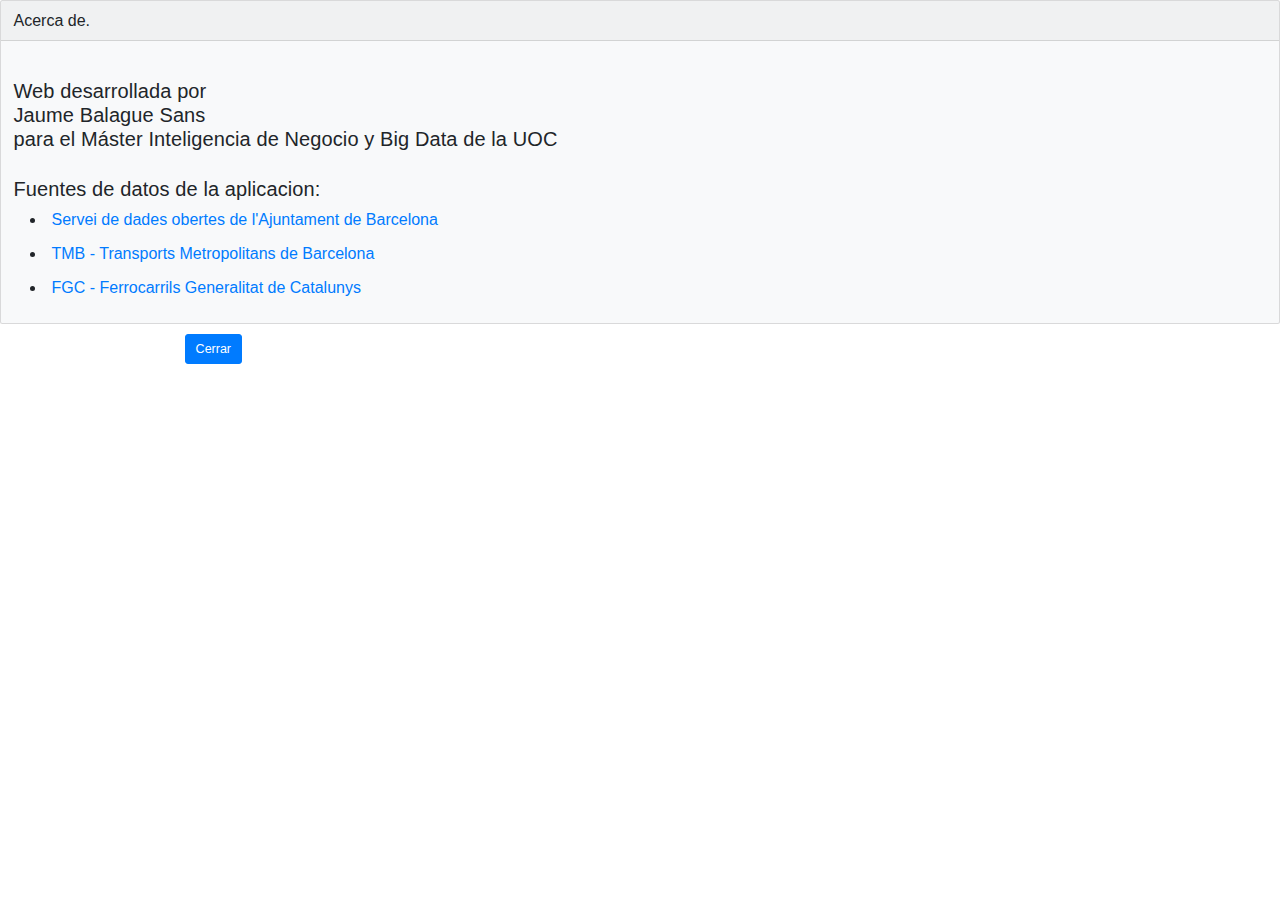
<file: EventosAngularJS/WebContent/about.html>
<!DOCTYPE html>
<html>
<head>
	<meta http-equiv="Content-Type"  content="text/html; charset=utf-8">
	<meta name="viewport" content="width=device-width, initial-scale=1.0">
	<meta http-equiv="X-UA-Compatible" content="IE=edge">
	<title>Medios de transporte para asistir a eventos</title>
	
		<link rel="stylesheet" type="text/css" href="css/style.css">
	<link rel="stylesheet" type="text/css" href="css/bootstrap.min.css">
	<link rel="stylesheet" type="text/css" href="css/angular-material.css">
	<link rel="stylesheet" type="text/css" href="css/docs.css">	
	<link rel="stylesheet" type="text/css" href="css/custom-marker.css">	
	
	<script>
		function irA(url){
			window.open(url,'_blank');
		}
		function cerrar(){
			window.close();
		}
	</script>
</head>
<body>
<div class="card bg-light mb-3" >
  <div class="card-header">Acerca de.</div>
  <div class="card-body">
	<p>
	<h3 class="card-title">Web desarrollada por<br/>  Jaume Balague Sans<br/>
	para el Máster Inteligencia de Negocio y Big Data de la UOC</h3>
</p>

    <h3 class="card-title">Fuentes de datos de la aplicacion:</h3>
    <ul>
		<li><a href="#" onclick="irA('http://opendata-ajuntament.barcelona.cat/')">Servei de dades obertes de l'Ajuntament de Barcelona</a></li>
	  	<li><a href="#" onclick="irA('https://www.tmb.cat/')">TMB - Transports Metropolitans de Barcelona</a></li>
	  	<li><a href="#" onclick="irA('https://www.fgc.cat/')">FGC - Ferrocarrils Generalitat de Catalunys</a></li>
	</ul>
   
  </div>
</div>
<div class="col-md-4 text-center"> 
	<button type="button" class="btn btn-primary btn-lg" onclick="cerrar()">Cerrar</button>
</div>
</body>
</html>
</file>
<file: EventosAngularJS/WebContent/css/style.css>
@import "https://fonts.googleapis.com/css?family=Poppins:300,400,500,600,700";


body {
    font-family: 'Poppins', sans-serif;
    background: #fafafa;
}

p {
    font-family: 'Poppins', sans-serif;
    font-size: 1.1em;
    font-weight: 300;
    line-height: 1.7em;
    color: #999;
}

a, a:hover, a:focus {
    color: inherit;
    text-decoration: none;
    transition: all 0.3s;
}

.navbar {
    padding: 15px 10px;
    background: #fff;
    border: none;
    border-radius: 0;
    margin-bottom: 40px;
    box-shadow: 1px 1px 3px rgba(0, 0, 0, 0.1);
}

.navbar-btn {
    box-shadow: none;
    outline: none !important;
    border: none;
}

.line {
    width: 100%;
    height: 1px;
    border-bottom: 1px dashed #ddd;
    margin: 40px 0;
}

/* ---------------------------------------------------
    SIDEBAR STYLE
----------------------------------------------------- */
.wrapper {
    display: flex;
    align-items: stretch;
}


#sidebar {
    min-width: 40%';
    max-width: 40%;
    width:  40%;
   /* background: #7386D5;*/
    color: #fff;
    transition: all 0.3s;
    margin-left: 0px;
}

#sidebar.active {
    margin-left:  0px;;
}

#sidebar .sidebar-header {
    padding: 20px;
    background: #6d7fcc;
}

#sidebar ul.components {
    padding: 20px 0;
    border-bottom: 1px solid #47748b;
}

#sidebar ul p {
    color: #fff;
    padding: 10px;
}

#sidebar ul li a {
    padding: 10px;
    font-size: 1.1em;
    display: block;
}
#sidebar ul li a:hover {
    color: #7386D5;
    background: #fff;
}

#sidebar ul li.active > a, a[aria-expanded="true"] {
    color: #fff;
    background: #6d7fcc;
}


a[data-toggle="collapse"] {
    position: relative;
}

a[aria-expanded="false"]::before, a[aria-expanded="true"]::before {
    content: '\e259';
    display: block;
    position: absolute;
    right: 20px;
    font-family: 'Glyphicons Halflings';
    font-size: 0.6em;
}
a[aria-expanded="true"]::before {
    content: '\e260';
}


ul ul a {
    font-size: 0.9em !important;
    padding-left: 30px !important;
    background: #6d7fcc;
}

ul.CTAs {
    padding: 20px;
}

ul.CTAs a {
    text-align: center;
    font-size: 0.9em !important;
    display: block;
    border-radius: 5px;
    margin-bottom: 5px;
}

a.download {
    background: #fff;
    color: #7386D5;
}

a.article, a.article:hover {
    background: #6d7fcc !important;
    color: #fff !important;
}



/* ---------------------------------------------------
    CONTENT STYLE
----------------------------------------------------- */
#content {
    padding: 20px;
    min-height: 100vh;
    transition: all 0.3s;
    height: 100%;
    width:100%;
}

/* ---------------------------------------------------
    MEDIAQUERIES
----------------------------------------------------- */
@media (max-width: 768px) {
    #sidebar {
        margin-left: 0px;
    }
    #sidebar.active {
        margin-left: 0;
    }
    #sidebarCollapse span {
        display: none;
    }
    
  
}


ng-map {display:block; width:100%; height:80%; }

ul.header {
    list-style-type: none;
    margin: 0;
    padding: 0;
    overflow: hidden;
    background-color: white;
}

li.header {
    float: left;
}

li.header a {
    display: block;
    color: white;
    text-align: center;
    padding: 14px 16px;
    text-decoration: none;
}

li.header a:hover:not(.active) {
    background-color: #111;
    text-align: center
}

.active {
    background-color: #000078;
}
</file>
<file: EventosAngularJS/WebContent/css/docs.css>
hljs {
  display: block;
  overflow-x: auto;
  padding: 0;
  background: #0C2238;
  color: white;
  font-family: Menlo, Monaco, "Andale Mono", "lucida console", "Courier New", monospace;
  line-height: 1.45;
  -moz-tab-size: 2;
       tab-size: 2;
  -webkit-font-smoothing: auto;
  -webkit-text-size-adjust: none;
  position: relative;
  border-radius: 2px;
  margin: 0 0 1em;
}

hljs:before {
  content: attr(lang);
  display: block;
  background: #1C5792;
  color: white;
  line-height: 48px;
  padding: 0 16px;
  border-radius: 2px 2px 0 0;
}

hljs.no-header:before {
  display: none;
}

.hljs-tag,
.hljs-tag .hljs-title,
.hljs-keyword,
.hljs-literal,
.hljs-strong,
.hljs-change,
.hljs-winutils,
.hljs-flow,
.nginx .hljs-title,
.tex .hljs-special {
  color: #E5C3A2;
}

hljs {
  color: #ddd;
}

hljs .hljs-constant,
.asciidoc .hljs-code,
.markdown .hljs-code {
	color: #80CBC4;
}

.hljs-code,
.hljs-class .hljs-title,
.hljs-header {
	color: white;
}

.hljs-link_label,
.hljs-attribute,
.hljs-symbol,
.hljs-symbol .hljs-string,
.hljs-value,
.hljs-params,
.hljs-regexp {
  color: #7DB9F4;
}

.hljs-link_url,
.hljs-tag .hljs-value,
.hljs-string,
.hljs-bullet,
.hljs-subst,
.hljs-title,
.hljs-emphasis,
.hljs-type,
.hljs-preprocessor,
.hljs-pragma,
.ruby .hljs-class .hljs-parent,
.hljs-built_in,
.django .hljs-template_tag,
.django .hljs-variable,
.smalltalk .hljs-class,
.hljs-javadoc,
.django .hljs-filter .hljs-argument,
.smalltalk .hljs-localvars,
.smalltalk .hljs-array,
.hljs-attr_selector,
.hljs-pseudo,
.hljs-addition,
.hljs-stream,
.hljs-envvar,
.apache .hljs-tag,
.apache .hljs-cbracket,
.tex .hljs-command,
.hljs-prompt,
.hljs-name {
  color: #9ccc65;
}

.hljs-comment,
.hljs-annotation,
.smartquote,
.hljs-blockquote,
.hljs-horizontal_rule,
.hljs-decorator,
.hljs-pi,
.hljs-doctype,
.hljs-deletion,
.hljs-shebang,
.apache .hljs-sqbracket,
.tex .hljs-formula {
  color: #607D8B;
}

.coffeescript .javascript,
.javascript .xml,
.tex .hljs-formula,
.xml .javascript,
.xml .vbscript,
.xml .css,
.xml .hljs-cdata {
  opacity: 0.5;
}

demo-include {
  display: block;
}

/* For documentation printing purposes, set background color */
@media print {
  .demo-content {
    background-color: white !important;
  }
}

.colorNested .demo-content > div div  {
  padding: 8px;
  box-shadow: 0px 2px 5px 0 rgba(0,0,0,0.26);
  opacity: 0.9;
  color: white;
  text-align: center;
}

.colorNested-noPad .demo-content > div div  {
  box-shadow: 0px 2px 5px 0 rgba(0,0,0,0.26);
  opacity: 0.9;
  color: white;
  text-align: center;
}

.colorNested .demo-content > div div:nth-child(1),
.colorNested-noPad .demo-content > div div:nth-child(1) {
  background-color: #009688;
}
.colorNested .demo-content > div div:nth-child(2),
.colorNested-noPad .demo-content > div div:nth-child(2) {
  background-color: #3949ab;
}
.colorNested .demo-content > div div:nth-child(3),
.colorNested-noPad .demo-content > div div:nth-child(3) {
  background-color: #9c27b0;
}
.colorNested .demo-content > div div:nth-child(4),
.colorNested-noPad .demo-content > div div:nth-child(4) {
  background-color: #8bc34a;
}
.colorNested .demo-content > div div:nth-child(5),
.colorNested-noPad .demo-content > div div:nth-child(5)  {
  background-color: #deb867;
}
.colorNested .demo-content > div div:nth-child(6),
.colorNested-noPad .demo-content > div div:nth-child(6) {
  background-color: #FF5722;
}
.colorNested .demo-content > div div:nth-child(7),
.colorNested-noPad .demo-content > div div:nth-child(7)  {
  background-color: #03A9F4;
}

.layout-content md-divider {
  margin-top: 16px;
}

.layout-demo :not(.layout-row),
.layout-demo :not(.layout-column) {
  border: 1px solid #eee;
  padding: 8px;
}

.layout-content .demo-box {
  box-shadow: 0px 1px 3px 0 rgba(0,0,0,0.26);
  padding: 16px;
}

.layout-panel-parent {
  height: 200px;
  width: 100%;
  position: relative;
  z-index: 2;
}
[ng-panel] {
  -webkit-transition: 0.45s cubic-bezier(0.35, 0, 0.25, 1);
  transition: 0.45s cubic-bezier(0.35, 0, 0.25, 1);
  position: absolute;
  left: 0;
  top: 0;
  width: 100%;
  height: 100%;
}
[ng-panel].ng-enter {
  -webkit-transform: translate3d(0, -15%, 0);
          transform: translate3d(0, -15%, 0);
  opacity: 0.1;
  z-index: 1;
}
[ng-panel].ng-enter.ng-enter-active,
[ng-panel].ng-leave {
  -webkit-transform: translate3d(0, 0, 0);
          transform: translate3d(0, 0, 0);
  opacity: 1;
}
[ng-panel].ng-leave.ng-leave-active {
  -webkit-transform: translate3d(0, 0, 0);
          transform: translate3d(0, 0, 0);
  opacity: 0.5;
}
[ng-panel] .demo-content {
  background: white;
}
@media screen and (-ms-high-contrast: active) {
  .colorNested  > div {
    border: 1px solid #fff !important;
  }
}


html {
  font-size: 62.5%;
  line-height: 1.4;
}
body {
  font-size: 1.6rem;
}

/* This styling should be not applied to codepen demos, so we need to add a unique identifier. */
body.docs-body {
  overflow: hidden;
  max-width: 100%;
  max-height: 100%;
}

.md-api-table {
  margin-bottom: 16px;
  max-width: 100%;
  width: 100%;
  border-spacing: 0;
  border-radius: 2px;
  overflow: hidden;
}

/* Center the doc tool icons at the top */
.docs-tools .md-button.md-icon-button {
  min-height: 0;
  height: auto;
}

.docs-anchor {
  color: inherit;
}

.md-fab.docs-scroll-fab {
  position: fixed !important;

  -webkit-transform: scale(0);

          transform: scale(0);
  -webkit-transition: -webkit-transform 0.2s;
  transition: -webkit-transform 0.2s;
  transition: transform 0.2s;
  transition: transform 0.2s, -webkit-transform 0.2s;
}

.docs-scroll-fab.scrolling {
  -webkit-transform: scale(1);
          transform: scale(1);
}

#license-footer {
  -webkit-align-self: flex-end;
          align-self: flex-end;
  padding: 16px 32px;
  width: 100%;

  text-align: center;
  font-size: small;
  border-top: 1px solid #ddd;
}


.training_link {
  color: rgb(255,82,82);
  text-transform: none;
}

.training_site {
  text-transform: none;
}

.training_info {
  opacity: 0.4;
  text-transform: none;
}
/***************
 * TYPE DEFAULTS
 ***************/
a {
  text-decoration: none;
  font-weight: 400;
  -webkit-transition: border-bottom 0.35s;
  transition: border-bottom 0.35s;
}
h1, h2, h3, h4, h5, h6 {
  margin-bottom: 1rem;
  margin-top: 1rem;
}
h1 {
  font-size: 3.400rem;
  font-weight: 400;
  line-height: 4rem;
}
h2 {
  font-size: 2.400rem;
  font-weight: 400;
  line-height: 3.2rem;
}
h3 {
  font-size: 2.000rem;
  font-weight: 500;
  letter-spacing: 0.005em;
}
h4 {
  font-size: 1.600rem;
  font-weight: 400;
  letter-spacing: 0.010em;
  line-height: 2.4rem;
}
p {
  font-size: 1.6rem;
  font-weight: 400;
  letter-spacing: 0.010em;
  line-height: 1.6em;
  margin: 0.8em 0 1.6em;
}
strong {
  font-weight: 500;
}

.md-api-table td,
.md-api-table th {
  padding: 12px 16px;
  text-align: left;
}

.md-api-table td {
  vertical-align: top;
}
.md-api-table td.description *:first-child {
  margin-top: 0;
}
.md-api-table td.description *:last-child {
  margin-bottom: 0;
}
.md-api-table tr:nth-child(odd) td {
  background-color: #E3ECF5;
}
.md-api-table tr:nth-child(even) td {
  background-color: #D1DEEC;
}
.md-api-table th {
  background-color: #4C9EF0;
  color: white;
}

blockquote {
  border-left: 3px solid rgba(0, 0, 0, 0.12);
  font-style: italic;
  margin-left: 0;
  padding-left: 16px;
}
ul {
  margin: 0;
  padding: 0;
}
ul li {
  margin-left: 16px; 
  padding: 0;
  margin-top: 3px;
  margin-bottom: 10px;
  list-style-position: inside;
}
ul li:first-child {
  margin-top: 0;
}
/************
 * UTILS
 ************/
ul.skip-links li {
  list-style: none;
  margin: 0;
  padding: 0;
}
ul.skip-links li a {
  background-color: #fff;
  display: block;
  margin: 0.5em 0 0.5em 0.5em;
  opacity: 0;
  left: 0;
  position: absolute;
  text-decoration: none;
  top: 0;
  width: 92%;
  -webkit-transition: opacity   0.15s linear;
  transition: opacity   0.15s linear;
}
ul.skip-links li a:focus {
  background-color: #fff !important;
  opacity: 1;
  z-index: 2;
}
/*******************
 * CODE HIGHLIGHTING
 *******************/
pre {
  white-space: pre;
  white-space: pre-wrap;
  word-wrap: break-word;
}

pre > code.highlight {
  padding: 16px;
  font-weight: 400;
}

pre, code {
  margin: 0;
  padding: 0;
  font-family: Menlo, Monaco, "Andale Mono", "lucida console", "Courier New", monospace;
  overflow-wrap: break-word;
}


pre > code.highlight {
  background-color: transparent;
  font-weight: 400;
  padding: 16px;
}

code {
  font-size: 1.4rem;
  background: rgba(0, 0, 0, 0.065);
}

code.highlight {
  display: block;
  overflow-wrap: break-word;
}

code:not(.highlight) {
  color: #106CC8;
  margin-left: 1px;
  margin-right: 1px;
  -webkit-font-smoothing: auto;
  padding: 0.125em 0.35em;
  border-radius: 2px;
}
.layout-content code.highlight {
  margin-bottom: 15px;
}
/************
 * DOCS MENU
 ************/
.site-sidenav {
  background: #106CC8;
}
.site-sidenav md-content {
  background: transparent;
}
.site-sidenav,
.site-sidenav.md-locked-open-add-active,
.site-sidenav.md-locked-open {
  width:     272px;
  min-width: 272px;
  max-width: 272px;
}
.site-sidenav > * {
  min-width: 218px;
}

.docs-menu,
.docs-menu ul {
  list-style: none;
  padding: 0;
  max-width: 100%;
  overflow-x: hidden;
}
.docs-menu li {
  margin: 0;
}
.docs-menu > li:nth-child(1) {
  border-top: none;
}
.md-whiteframe-glow-z1 {
  box-shadow: 0px 0px 1px 1px rgba(0, 0, 0, 0.14),
              0px 0px 2px 2px rgba(0, 0, 0, 0.098),
              0px 0px 5px 1px rgba(0, 0, 0, 0.084);
}
.docs-menu > li {
  border-bottom: 1px solid #267ED5;
}

.docs-menu .md-button {
  border-radius: 0;
  color: white;
  cursor: pointer;
  display: block;
  -webkit-box-align: inherit;
  -webkit-align-items: inherit;
          align-items: inherit;
  line-height: 40px;
  margin: 0;
  max-height: 40px;
  overflow: hidden;
  padding: 0px 16px;
  text-align: left;
  text-decoration: none;
  white-space: normal;
  width: 100%;
}

html[dir=rtl] .docs-menu .md-button,
body[dir=rtl] .docs-menu .md-button {
  unicode-bidi: embed;
  text-align: right;
}


.docs-menu .md-button:hover,
.docs-menu .md-button:focus {
  background: #267ED5 !important;
}
.docs-menu .md-button md-icon {
  color: white;
}

.docs-menu md-select {

 /* Override md-select margins.  With margins the menu will look incorrect and causes mobile list
    to not be scrollable.
  */
  margin: 0;
  width: 100%;
}

.docs-menu md-select md-select-label {
  -webkit-box-pack: end;
  -webkit-justify-content: flex-end;
          justify-content: flex-end;
  padding-top: 10px;
}

.docs-menu md-select md-select-label span {
  margin-right: auto;
  padding-left: 13px;
}

.docs-menu md-select .md-select-icon {
  margin-right: 28px;
}

.docs-menu button.md-button::-moz-focus-inner {
  padding: 0;
}
.docs-menu .md-button.active {
  background: #267ED5;
}
.menu-heading {
  display: block;
  line-height: 32px;
  margin: 0;
  padding: 8px 16px 0;
  text-align: left;
  width: 100%;
  color: rgba(255, 255, 255, 0.54)
}


html[dir=rtl] .menu-heading,
body[dir=rtl] .menu-heading {
  unicode-bidi: embed;
  text-align: right;
}

.menu-toggle-list {
  overflow: hidden;
  position: relative;
  z-index: 1;
  height: 0;
}
.docs-menu .menu-toggle-list a.md-button {
  display: block;
  padding: 0 16px 0 32px;
  text-transform: none;
  text-rendering: optimizeLegibility;
  font-weight: 500;
}

.parent-list-item:last-child {
  margin-bottom: 20px;

  /* Prevent the hidden License link from causing a double bottom-border */
  border-bottom: none;
}
.md-button-toggle .md-toggle-icon {
  display: block;
  margin-left: auto;
  speak: none;
  vertical-align: middle;
  -webkit-transform: rotate(180deg);
          transform: rotate(180deg);
  -webkit-transition: -webkit-transform 0.3s ease-in-out;
  transition: -webkit-transform 0.3s ease-in-out;
  transition: transform 0.3s ease-in-out;
  transition: transform 0.3s ease-in-out, -webkit-transform 0.3s ease-in-out;
}
.md-button-toggle .md-toggle-icon.toggled {
  -webkit-transform: rotate(0deg);
          transform: rotate(0deg);
}

/* End Docs Menu */

.docs-logo {
  text-align: center;
  display: -webkit-box;
  display: -webkit-flex;
  display: flex;
  -webkit-box-orient: vertical;
  -webkit-box-direction: normal;
  -webkit-flex-direction: column;
          flex-direction: column;
  -webkit-box-align: center;
  -webkit-align-items: center;
          align-items: center;
  padding: 0 0 16px;
  margin: 0 auto;
}
.docs-logo:focus {
  outline: none;
}
.docs-logo > img {
  margin-top: 19px;
  height: 120px;
  width: auto;
  display: block;
  -webkit-transform-origin: 50% 0;
          transform-origin: 50% 0;
  -webkit-transform: scale(1.2);
          transform: scale(1.2);
}
.nav-header {
  background-color: #106CC8;
  background: -webkit-linear-gradient(#185694, #106cc8);
  background: linear-gradient(#185694, #106cc8);
  border-bottom: 1px solid #267ED5;
  -webkit-flex-shrink: 0;
          flex-shrink: 0;
  z-index: 2;
}
a.docs-logo {
  border-bottom: none;
}
.docs-logotype {
  color: white;
  text-align: center;
  font-weight: 400;
  font-size: 26px;
  margin-bottom: 1rem;
  margin-top: 21px;
}
.docs-menu-separator-icon {
  margin: 0;
}
.docs-menu-separator-icon img {
  height: 16px;
}
.md-breadcrumb {
  font-size: 24px !important;
  font-weight: 400 !important;
}
.md-breadcrumb md-icon {
  color: #666 !important;
  fill: #666 !important;
}
.md-breadcrumb-page {
  display: inline-block;
  word-wrap: break-word;
}
.docs-toolbar-tools {
  max-width: 864px;
  padding: 0;
  margin: 0 24px;
  width: auto;
}
.docs-tools .md-button,
.docs-tools .md-button md-icon {
  color: #666 !important;
}
.docs-toolbar-tools .md-button md-icon {
  color: #666 !important;
  fill: #666 !important;
}
@media (max-width: 400px) {
  .docs-tools {
    display: none;
  }
}
.layout-content,
.doc-content {
  max-width: 864px;
  margin: 16px;
  box-sizing: border-box;
}
docs-demo {
  display: block;
  margin-top: 16px;
}
.doc-description p {
  margin-top: 0;
}
.demo-container {
  border-radius: 4px;
  margin-bottom: 16px;
  -webkit-transition: 0.02s padding cubic-bezier(0.35, 0, 0.25, 1);
  transition: 0.02s padding cubic-bezier(0.35, 0, 0.25, 1);
  position: relative;
  padding-bottom: 0;
}
.demo-source-tabs {
  z-index: 1;
  -webkit-transition: all 0.45s cubic-bezier(0.35, 0, 0.25, 1);
  transition: all 0.45s cubic-bezier(0.35, 0, 0.25, 1);
  height: 448px;
  background: #fff;
  overflow: hidden;
}
.demo-source-tabs md-tabs-wrapper {
  background-color: #2C80D2 !important;
}

md-tabs.demo-source-tabs md-tab,
md-tabs.demo-source-tabs .md-header {
  background-color: #444444 !important;
}


md-tabs.demo-source-tabs md-tab-label {
  color: #ccc !important;
}

md-tabs.demo-source-tabs .active md-tab-label {
  color: #fff !important;
}

.demo-source-tabs.ng-hide {
  min-height: 0;
  height: 0;
}
.demo-source-tabs {
  position: relative;
  width: 100%;
  z-index: 0;
}
.demo-content {
  position: relative;
  display: -webkit-box;
  display: -webkit-flex;
  display: flex;
  overflow: hidden;
}
.small-demo .demo-source-tabs:not(.ng-hide) {
  height: 224px;
}
.small-demo .demo-content {
  min-height: 128px;
}

.doc-content > * {
  -webkit-box-flex: 1;
  -webkit-flex: 1 1 auto;
          flex: 1 1 auto;
}
.demo-content > * {
  -webkit-box-flex: 1;
  -webkit-flex: 1 1 0%;
          flex: 1 1 0%;
}

.demo-content > div[layout-fill] {
  min-height: 448px;
}
.demo-content > div.layout-fill {
  min-height: 448px;
}
.small-demo .demo-content > div[layout-fill] {
  min-height: 224px;
}
.small-demo .demo-content > div.layout-fill {
  min-height: 224px;
}
.layout-content .small-demo .demo-content > div[layout],
.layout-options .small-demo .demo-content > div.layout {
  min-height: auto !important;
  max-height: auto !important;
  height: 128px !important;
}
.small-demo .demo-toolbar,
.small-demo .md-toolbar-tools {
  min-height: 48px;
  max-height: 48px;
}

md-toolbar.demo-toolbar {
  border-radius: 3px 3px 0 0;
  box-shadow: 0 1px rgba(255, 255, 255, 0.1);
}
md-toolbar.demo-toolbar md-tab-label {
  color: #99E4EE
}
md-toolbar.demo-toolbar .md-button:hover {
  background: rgba(0,0,0,0.1);
}
md-toolbar.demo-toolbar .md-button.active, md-toolbar.demo-toolbar .md-button.active md-icon {
  color: #418CD6;
}

md-toolbar.demo-toolbar .md-button {
  -webkit-transition: all 0.3s linear;
  transition: all 0.3s linear;
  color: #616161;
}
.demo-source-container {
  display: block;
  border: 1px solid #ddd;
  background-color: #f6f6f6;
  height: 400px;
}
.demo-source-container hljs {
  margin-bottom: 0;
  border-radius: 0;
}
.show-source div[demo-include] {
  border-top: #ddd solid 2px;
}
.docs-list {
  padding: 16px;
}
.docs-descriptions h4 {
  margin: 0;
}
.docs-list md-divider {
  margin: 8px 0;
}
.docs-list li {
  list-style: none;
  margin: 0 0 8px;
}
.docs-output {

}

/***************
 * Landing Page
 ***************/
ul.buckets {
  margin: 24px 0 24px -8px;
  padding: 0;
  position: relative;
}
ul.buckets li {
  list-style: none;
  margin: 0;
  text-align: center;
}
ul.buckets li md-card md-card-content {
  padding: 0;
}
ul.buckets li a {
  display: block;
  font-weight: 500;
  padding: 16px 0;
  text-decoration: none;
  background-color: #f6f6f6 !important;
  box-shadow: none !important;
  margin-right: 0;
  margin-top: 0;
}
ul.buckets li a,
ul.buckets li a md-icon {
  color: #666 !important;
  -webkit-transition: all 0.15s cubic-bezier(0.35, 0, 0.25, 1);
  transition: all 0.15s cubic-bezier(0.35, 0, 0.25, 1);
}
ul.buckets li a:hover,
ul.buckets li a:focus,
ul.buckets li a:hover md-icon,
ul.buckets li a:focus md-icon {
  color: #106CC8 !important;
  background-color: #ebebeb !important;
}
/************
 * API DOCS
 ************/
.api-options-bar .md-button {
  margin: 4px;
  padding: 4px;
}
.api-options-bar .md-button:hover,
.api-options-bar .md-button:focus {
  background: rgba(0, 0, 0, 0.2);
}
.api-options-bar.with-icon md-icon {
  position: absolute;
  top: -3px;
  left: 2px;
}
.api-options-bar.with-icon .md-button span {
  margin-left: 22px;
}

header.api-profile-header > h2 {
  margin: 0;
  color: #164371;
}

.api-params-item {
  min-height: 72px;
}
.api-params-label {
  margin-right: 8px;
  text-align: center;
  margin-top: 14px;
  -webkit-align-self: flex-start;
          align-self: flex-start;
}
.api-params-title {
  color: #888;
}

.api-params-content ul {
  padding-left: 4px;
}
ul.methods > li {
  margin: 0 0 48px;
}

ul.methods .method-function-syntax {
  font-weight: normal;
  font-size: 2.0rem;
  margin: 0;
}

h3 .method-function-syntax {
  display: block;
  padding: 0 16px;
  background: #1C5792;
  color: white;
  line-height: 48px;
}

@media (max-width: 600px) {
  ul.methods > li {
    padding-left: 0;
    border-left: none;
    list-style: default;
  }
  ul.methods .method-function-syntax {
    font-size: 1.4rem;
  }
}

.demo-source-container pre,
.demo-source-container code {
  min-height: 100%;
}

md-content.demo-source-container {
  background-color: transparent;
  border: none;
}
.demo-container > md-tabs {
  border-radius: 0;
}
md-content.demo-source-container > hljs,
md-content.demo-source-container > hljs > pre,
md-content.demo-source-container > hljs > pre > code.highlight {
  min-height: 100%;
}

.dashed-bottom {
  border-bottom: dashed 1px rgb(224, 224, 224);
  padding-bottom: 10px;
}

.dashed-top {
  border-top: dashed 1px rgb(224, 224, 224);
  margin-top: 10px;
}

.api-section, .api-param-section {
  margin: 3em 0 0;
}
.api-section h3 {
  padding-top: 20px;
}
.responsive-video {
  height: 0;
  overflow: hidden;
  padding-bottom: 75%;
  position: relative;
}
.responsive-video iframe {
  position: absolute;
  top: 0;
  left: 0;
  width: 100%;
  height: 100%;
}

ul.no-style {
  padding: 0;
  list-style: none;
}

ul.methods {
  padding: 0;
  list-style: none;
}
ul.methods > li:first-child > *:first-child {
  padding-top: 0;
}


[ng\:cloak], [ng-cloak], [data-ng-cloak], [x-ng-cloak], .ng-cloak, .x-ng-cloak {
  display: none !important;
}

.version-picker {
  background: #267ED5 !important;
  border-bottom: 1px solid rgba(0, 0, 0, 0.12);
  margin-bottom: 1px !important;
}
.version-picker .menu-toggle-list {
  background: transparent !important;
}
md-icon.block {
  color: #106CC8;
  display: block;
  height: 50px;
  width:  50px;
}
.doc-demo-content {
  padding: 0;
}
docs-demo .doc-demo-content {
  margin: 16px;
}
.site-content-toolbar {
  background: #f6f6f6 !important;
  color: #666 !important;
  z-index: 3;
}
.site-content-toolbar {
  background: #f6f6f6 !important;
  color: #202020 !important;
  z-index: 3;
}
.service-desc {
  overflow: hidden;
  background: #E3ECF5;
  padding: 16px;
  margin: 0 0 8px;
}
.service-desc > p:first-child {
  margin-top: 0;
}
.service-desc > p:last-child {
  margin-bottom: 0;
}

/* Styles for Windows High Contrast mode */
@media screen and (-ms-high-contrast: active) {
  a {
    text-decoration: underline;
  }
  iframe, hljs pre {
    border: 1px solid #fff;
  }
}

.no-transition {
  -webkit-transition: none !important;
  transition: none !important;
}

table.attributes, table.md-api-table {
  padding-left:15px;
  margin-bottom: 20px;
}
table.attributes  tr  td:first-child {
  font-weight: bold;
  background-color: #DBEEF5;
}
table.attributes  tr  td:last-child {
  padding-left: 10px;
}

table.md-api-table:not(.md-css-table)  tr  td:first-child {
  font-weight: bold;
}

table.md-css-table .md-css-selector {
  display: block;
  padding: 8px 16px;

  /* Offset the padding of the <td> element */
  margin: -12px -16px 12px -16px;

  background-color: #0C2238;
  color: #9ccc65;
}

/* Fix some odd bottom margin */
table.md-css-table td p {
  margin: 0.8em 0;
}

.layout_note {
  font-size: 0.9em;
    margin: -5px 40px 0px 20px;
    color: rgb(1, 57, 114);
    background-color: rgba(156, 204, 101,0.4);
    padding: 20px;
}

.contributor_tables {
  padding-left: 25px;
}

.contributor_tables > table {
  padding-top: 10px;
  padding-bottom: 10px;
}

/* Provide some layout/padding enhancements for mobile/small devices */
@media(max-width: 500px) {
  /* Reduce the size of the nav logo/header */
  .docs-logo > img {
    height: 75px;
    margin-top: 10px;
  }

  .docs-logo h1 {
    font-size: 18px;
    line-height: 2rem;
  }

  /* Reduce the padding around standard doc content */
  .docs-ng-view .doc-content {
    margin: 8px;
    padding: 0;
  }

  /* Reduce the padding around doc demos */
  .docs-ng-view docs-demo {
    padding: 0;
  }

  .docs-ng-view docs-demo:first-child {
    margin-top: 0;
  }

  .docs-ng-view docs-demo .doc-demo-content {
    margin: 0;
  }
}

  .ng-map-info-window {
    background-color: #99ccff;
    color: #fff;
  }
  .ng-map-info-window div:first-child > div:nth-child(1) {
    border-top-color: #99ccff !important;
  }
  .ng-map-info-window div:first-child > div:nth-child(3) div {
    background-color: transparent !important;
  }
  .ng-map-info-window div:first-child > div:nth-child(4) {
    background-color: transparent !important;
  }
  .dia-hora{
	font-size: 1.6rem;
	font-family: -apple-system,BlinkMacSystemFont,"Segoe UI",Roboto,"Helvetica Neue",Arial,sans-serif,"Apple Color Emoji","Segoe UI Emoji","Segoe UI Symbol";
	 max-width: 100px;
	 position:relative;
}
</file>
<file: EventosAngularJS/WebContent/css/custom-marker.css>
custom-marker {
  font-size: 2em;
  padding: 10px;

  -webkit-border-radius: 4px;
  -moz-border-radius: 4px;
  border-radius: 4px;
  border: #7F7F7F solid 1px;
  text-align: center;
}

.custom-marker {
  background: white;
}


.custom-marker:after {
  content: '';
  position: absolute;
  border-style: solid;
  border-width: 7px 6px 0;
  border-color: #fff transparent;
  display: block;
  width: 0;
  z-index: 1;
  margin-left: -6px;
  bottom: -6px;
  left: 50%;
}

.custom-marker:before {
  content: '';
  position: absolute;
  border-style: solid;
  border-width: 7px 6px 0;
  border-color: #7F7F7F transparent;
  display: block;
  width: 0;
  z-index: 0;
  margin-left: -6px;
  bottom: -7px;
  left: 50%;
}
</file>
